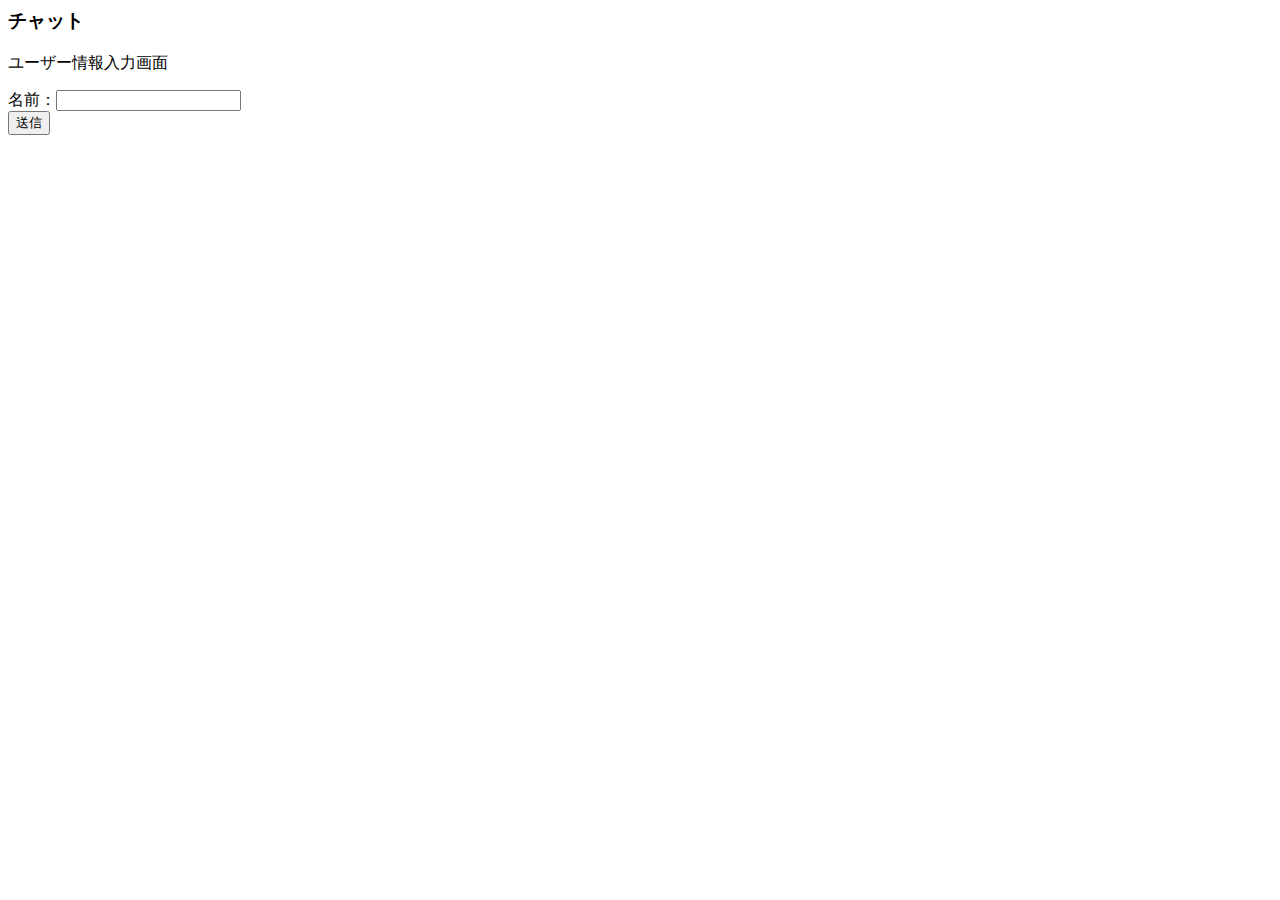
<file: index.html>
<script>
  /*送信ボタンクリックイベント*/
  function onclick_button() {
    var name = document.getElementById('name_txt').value;
    if(name != ""){
      document.cookie = 'name='+name;      //クッキー情報を格納
      document.location.href = 'public/chat.html';  //画面遷移
    }else {
      alert('名前を入力してください');
    }
};
</script>
<!DOCTYPE html>
<html lang="en">
<head>
  <meta charset="UTF-8">
  <title>チャットログイン</title>
</head>
<body>
  <h3>チャット</h3>
  <p>ユーザー情報入力画面</p>
  名前：<input id="name_txt" type="text"><br />
  <button id="send_button" type="button" onclick="onclick_button();">送信</button>
</body>
</html>
</file>
